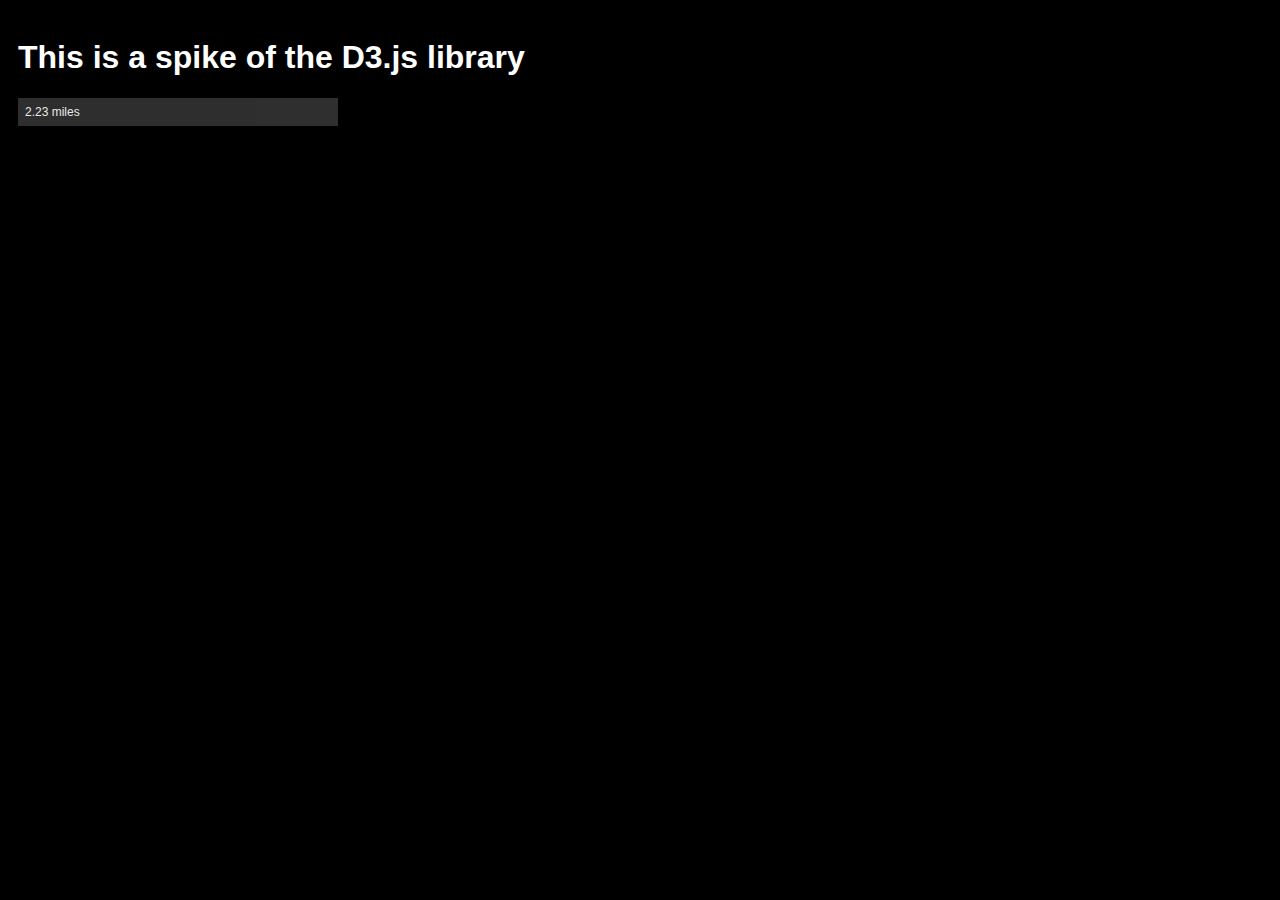
<file: index.html>
<!DOCTYPE HTML>
<meta charset="utf-8">
<head>
	<link rel="stylesheet" href="css/styles.css" type="text/css"></link>
	<script type="text/javascript" src="scripts/d3.min.js"></script>
</head>
<html>
	<body>
		<h1>This is a spike of the D3.js library</h1>
		<script type="text/javascript" src="scripts/barchart2.js"></script>
	</body>
</html>
</file>
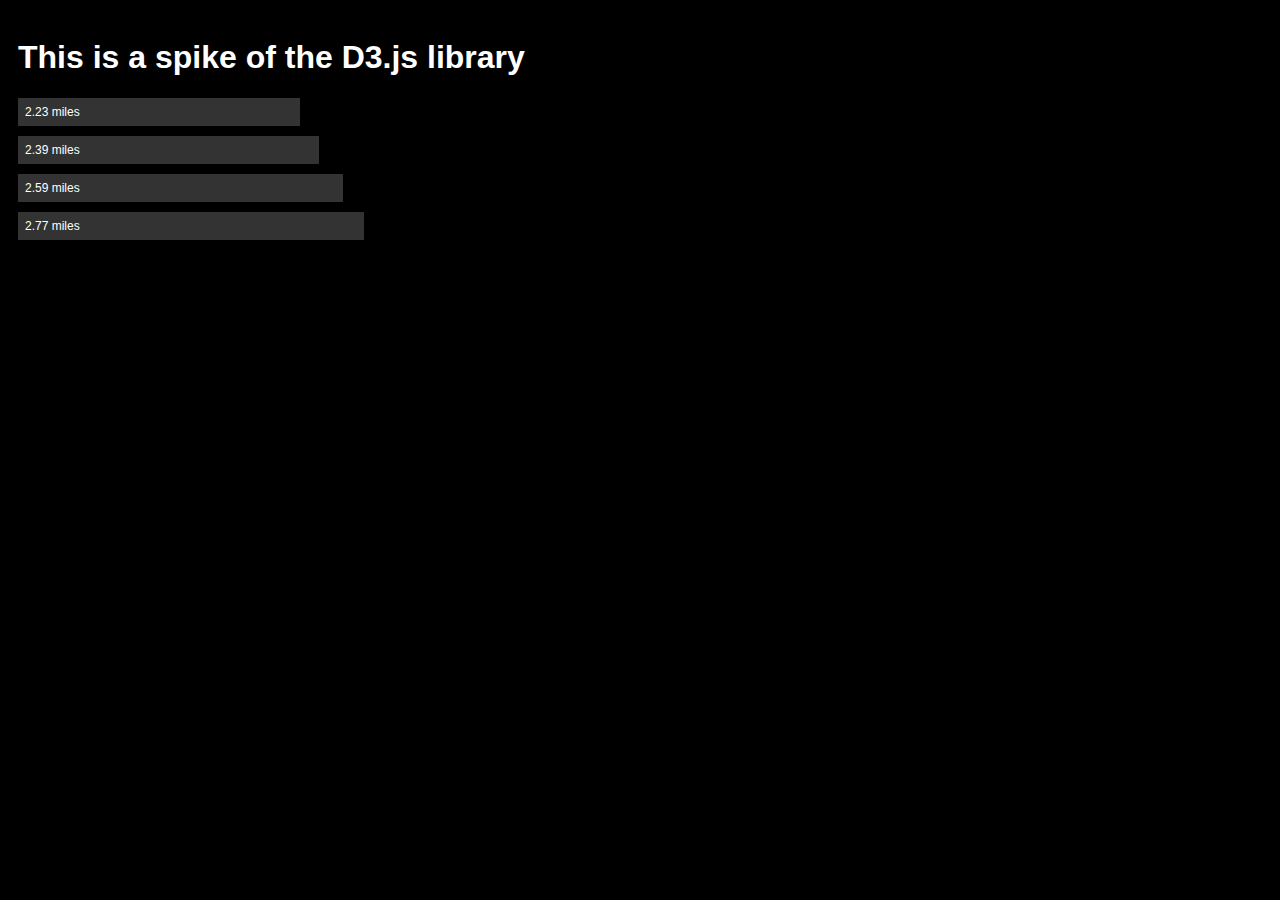
<file: barchart.html>
<!DOCTYPE HTML>
<meta charset="utf-8">
<head>
	<link rel="stylesheet" href="css/styles.css" type="text/css"></link>
	<script type="text/javascript" src="scripts/d3.min.js"></script>
</head>
<html>
	<body>
		<h1>This is a spike of the D3.js library</h1>
		<script type="text/javascript" src="scripts/barchart.js"></script>
	</body>
</html>
</file>
<file: css/styles.css>
body {
	padding: 10px;
	background: #000;
	color: #fff;
	font-family: Arial;
}

div {
	background: #333;
	margin-bottom: 10px;
	padding: 7px;
	font-size: 12px;
}
</file>
